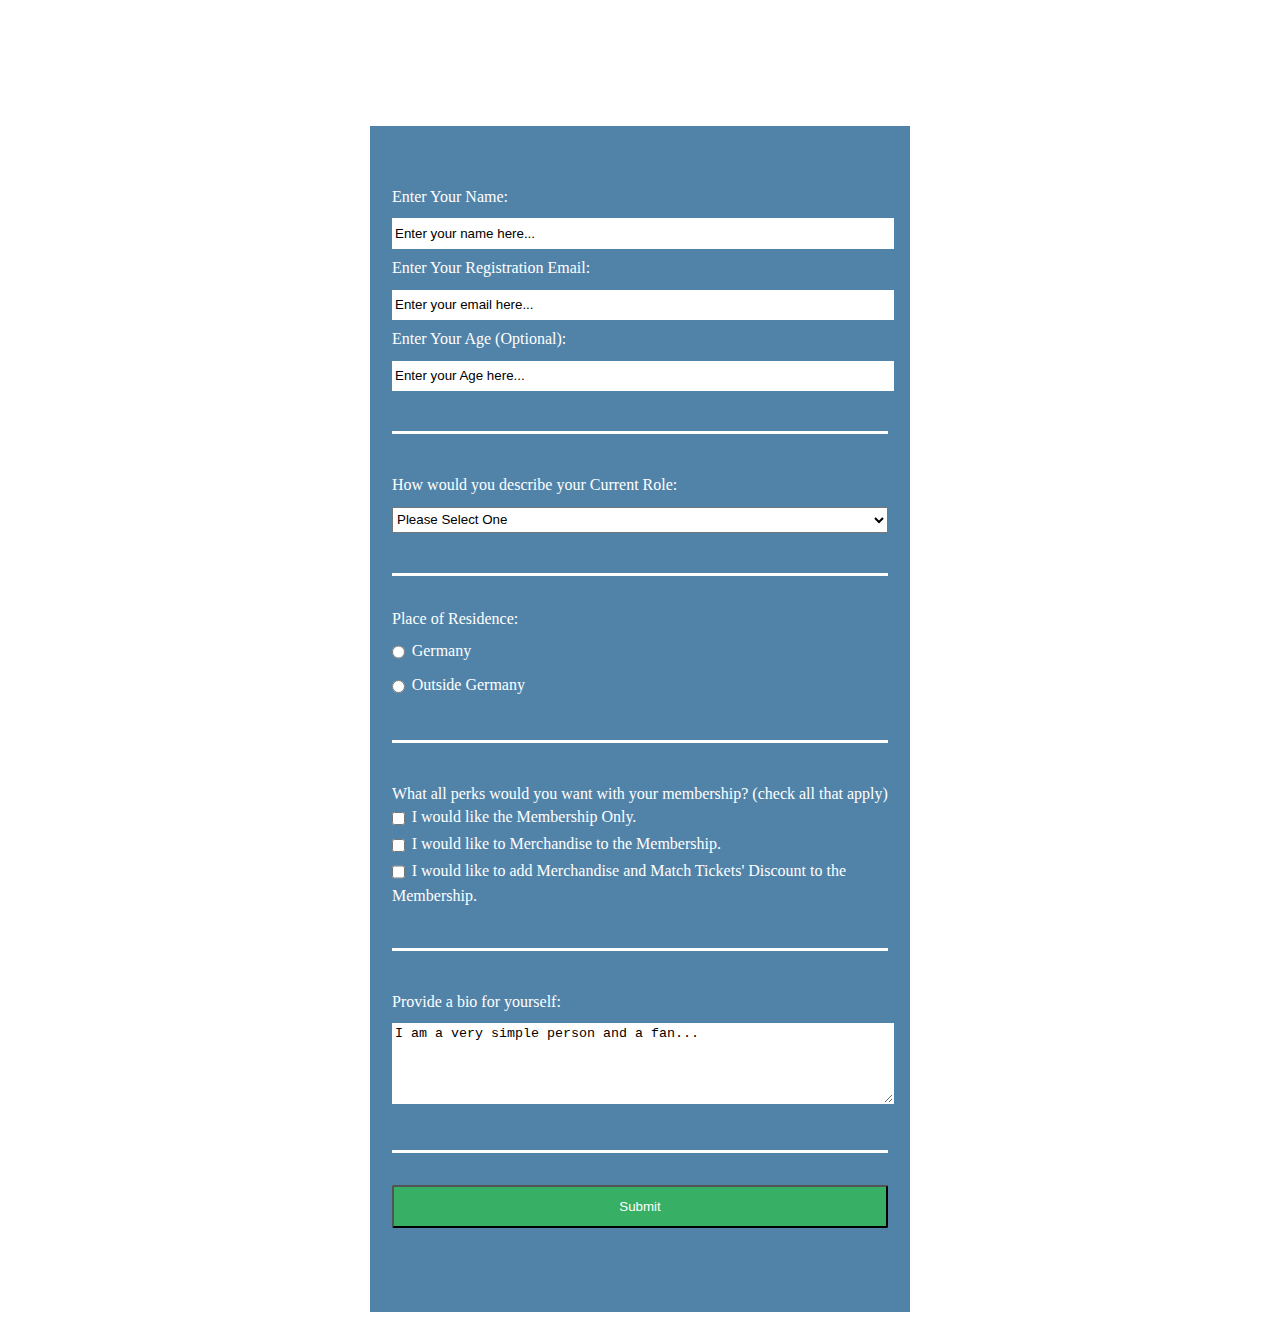
<file: 1.surveyForm/index.html>
<!DOCTYPE html>
<html lang="en">
  <head>
    <meta charset="utf-8">
    <title>Survey Form</title>
    <link rel="stylesheet" href="styles.css">
  </head>
  <body>
    <h1 id="title">Bayern Survey Form</h1>
    <p id="description">This form will help us to understand you better and what we could do so that you have a seamless experience at this club of ours.</p>
    <div class="main">
      <form mathod="post" id="survey-form" action='https://register-demo.freecodecamp.org'> 
        <fieldset>
            <label id="name-label" for="name">Enter Your Name: <input type="text" name="name" id="name" placeholder="Enter your name here..." required />
            </label>
            <label id="email-label" for="email">Enter Your Registration Email: <input type="email" name="email" id="email" placeholder="Enter your email here..." required />
            </label>
            <label id="number-label" for="age">Enter Your Age (Optional): <input type="number" name="age" id="number" min="13" max="120" placeholder="Enter your Age here..."/>
          </label>
        </fieldset>
        <fieldset>
          <label id="label-dropdown" for="dropdown">How would you describe your Current Role: 
          <select id="dropdown" name="dropdown">
            <option value="">Please Select One</option>
            <option value="1">Student</option>
            <option value="2">Part-Time Working Professional</option>
            <option value="3">Full-Time Working Professional</option>
            <option value="4">Retired</option>
          </select>
        </label>
        </fieldset>
        <fieldset>Place of Residence: 
          <label for="germany">
            <input type="radio" id="germany" name="residence-type"  class="inline" value="Germany">Germany
          </label>
          <label for="outside-germany">
            <input type="radio" id="-outside-germany" name="residence-type" class="inline" value="Outside-Germany">Outside Germany
          </label>
        </fieldset>
        <fieldset>
          <label for="checkbox" id="label-checkbox">What all perks would you want with your membership? (check all that apply)<br>
            <input type="checkbox" id="checkbox" name="checkbox" value="Only Membership" class="inline">I would like the Membership Only.<br>
            <input type="checkbox" id="checkbox" name="checkbox" value="Merch Added" class="inline">I would like to Merchandise to the Membership.<br>
            <input type="checkbox" id="checkbox" name="checkbox" value="Merch and Match tickets discount added" class="inline">I would like to add Merchandise and Match Tickets' Discount to the Membership.
          </label>
        </fieldset>
        <fieldset>
          <label for="bio">Provide a bio for yourself:
          <textarea id="bio" name="bio" rows="5" cols="50" placeholder="I am a very simple person and a fan..."></textarea>
        </label>
        </fieldset>
        <fieldset>
          <button type="submit" id="submit" class="submit-button">
            Submit
          </button>
        </fieldset>
      </form>
    </div>
  </body>
</html>
</file>
<file: 1.surveyForm/styles.css>
body {
    background: url("https://wallpapercave.com/wp/ULlqSHa.jpg");
    background-position: center;
    background-repeat: no-repeat;
    background-size: cover;
    /* padding: 20px; */
    font-weight: 400;
    line-height: 1.4;
  }
  
  #title, #description {
    color: white;
    font-family: sans-serif;
    text-align: center;
  }
  
  .main {
    width: 90%;
    background-color: rgba(7, 79, 132, 0.7);
    margin-left: auto;
    margin-right: auto;
    padding: 20px;
    max-width: 500px;
  }
  
  form {
    width: 60vw;
    max-width: 500px;
    min-width: 300px;
    margin: 0 auto;
    padding-bottom: 2em;
    color: white;
    font-weight: 400;
    line-height: 1.4;
  }
  
  fieldset {
    border: none;
    padding: 2rem 0;
    border-bottom: 3px solid #ffffff;
  }
  
  label {
    display: block;
    margin: 0.5rem 0;
  }
  
  input,
  textarea,
  select {
    margin: 10px 0 0 0;
    width: 100%;
    min-height: 2em;
  }
  
  input, textarea 
  {
    background-color: #ffffff;
    border: 1px solid #ffffff;
    color: #ffffff;
  }
  
  ::placeholder {
    color: #000000;
  }
  
  .inline {
    width: unset;
    margin: 0 0.5em 0 0;
    vertical-align: middle;
  }
  
  fieldset:last-of-type {
    border-bottom: none;
  }
  
  .submit-button {
    display: block;
    width: 100%;
    padding: 0.75rem;
    background: #37af65;
    color: inherit;
    border-radius: 2px;
    cursor: pointer;
  }
</file>
